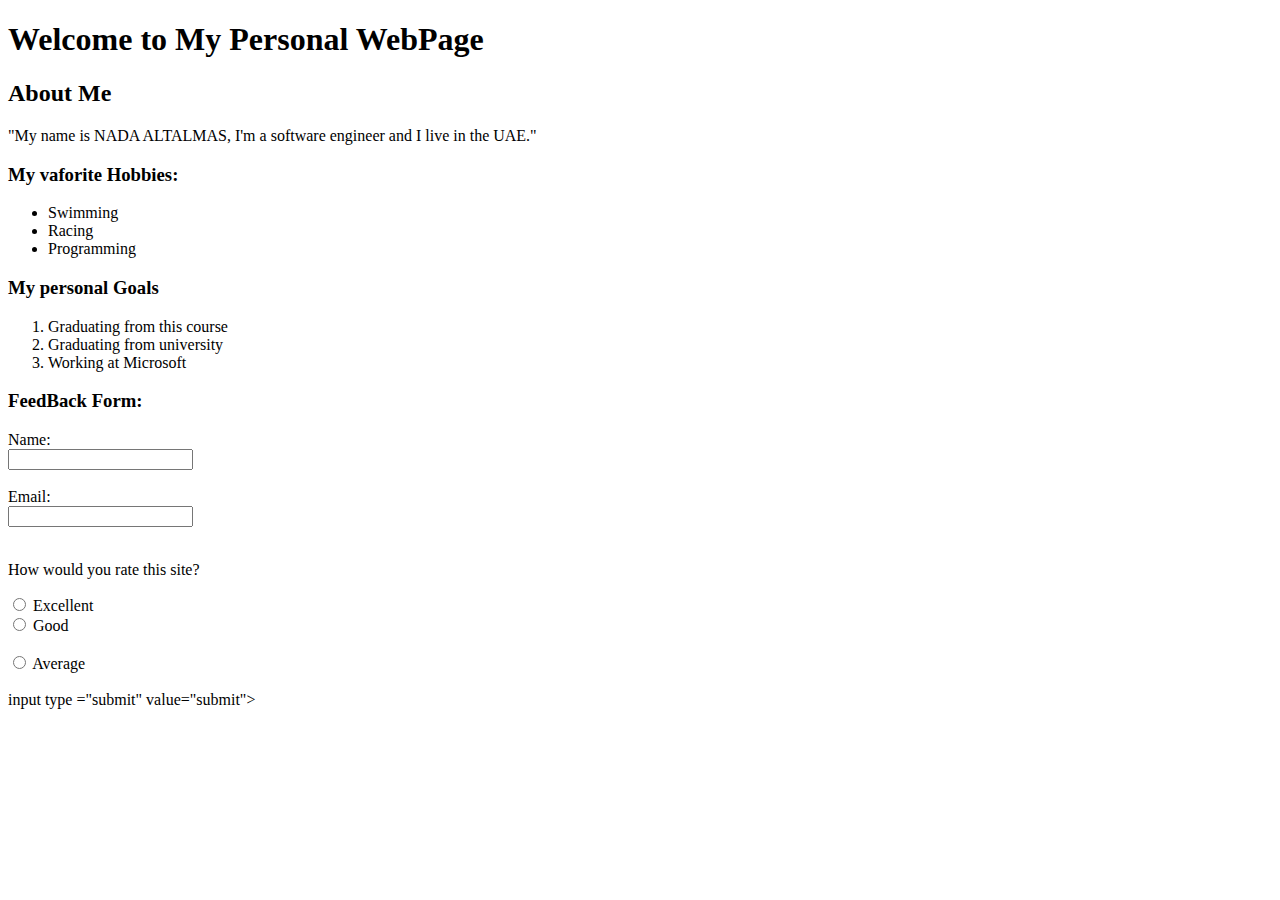
<file: index.html>
<!DOCTYPE html>
<html>
<head>
   <meta charset = "UTF-8">
   <title>My Web Page</title>
</head>
<body>
   <h1>Welcome to My Personal WebPage</h1>
   <h2>About Me</h2>

   <p> "My name is NADA ALTALMAS, I'm a software engineer and I live in the UAE."</p>
   
   <h3>My vaforite Hobbies:</h3>
   <ul>
      <li>Swimming</li>
      <li>Racing</li>
      <li>Programming</li>
   </ul>
   
   <h3>My personal Goals</h3>
   <ol>
      <li>Graduating from this course</li>
      <li>Graduating from university</li>
      <li>Working at Microsoft</li>
   </ol> 

   <h3>FeedBack Form:</h3>
   <form>
      <label for="name">Name:</label><br>
      <input type="text" id="name" name="name"><br><br>

      <label for="email">Email:</label><br>
      <input type="email" id="email" name="email"><br><br>

      <p>How would you rate this site?</p>
      <input type="radio" id="excellent" name="rating" value="Excellent">
      <label for="excellent">Excellent</label><br>

      <input type="radio" id="good" name="rating" value="Good">
      <label for="good">Good</label><br><br>

      <input type="radio" id="average" name="rating" value="Average">
      <label for="average">Average</label><br><br>

      input type ="submit" value="submit">
    </form>  

</body>
</html>
</file>
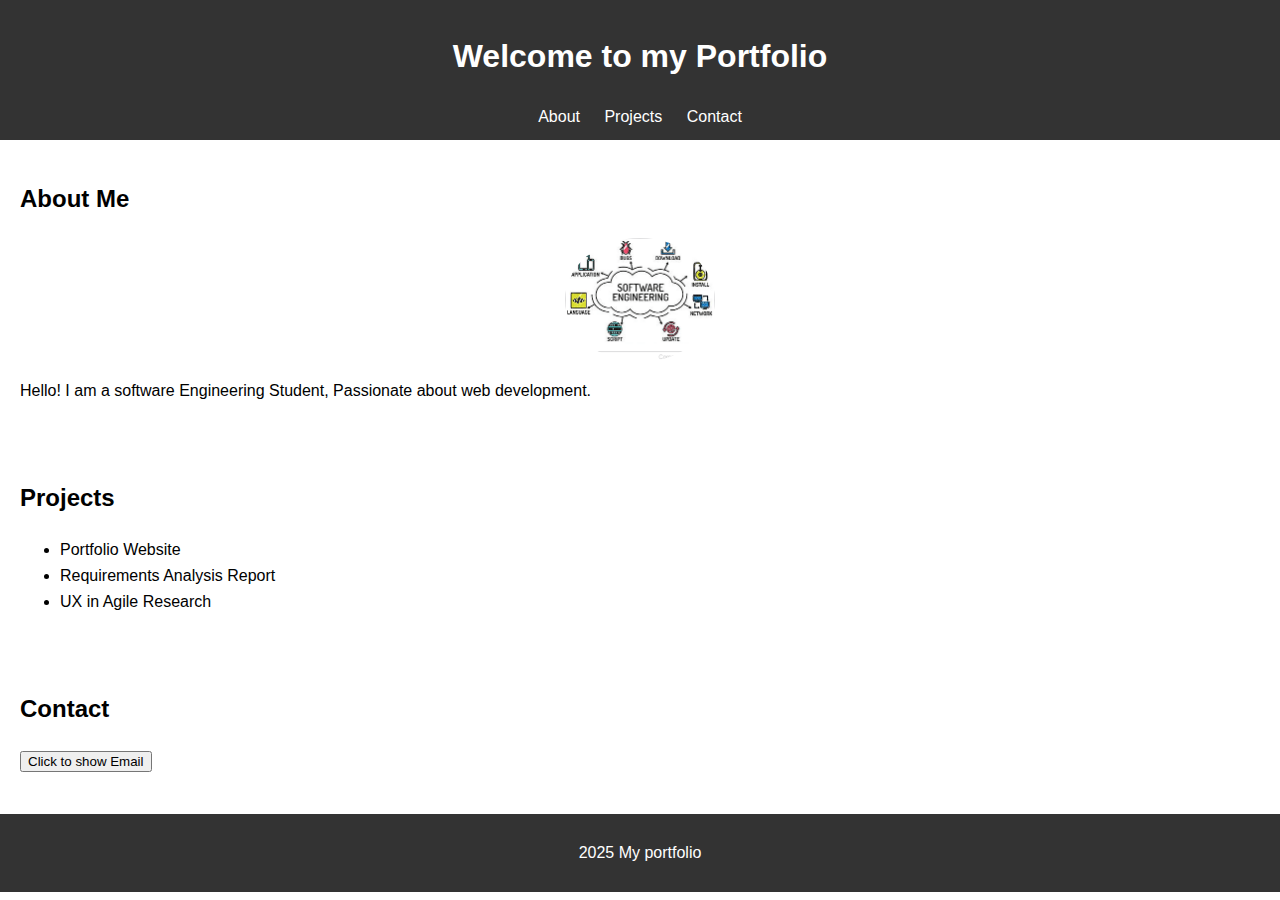
<file: portfolio-website/index.html>
<!DOCTYPE html>
<html lang="en">
    <head>
        <meta charset="UTF-8"  />
        <mate name="viewport" content="width=device-width, initial-scale=1.0" />
        <title>My Portfolio</title>
        <link rel="stylesheet" href="style.css" />
    </head>

    <body>
        <header>
            <h1>Welcome to my Portfolio</h1>
            <nav>
                <a href="about">About</a>
                <a href="projects">Projects</a>
                <a href="contact">Contact</a>
            </nav>
        </header>

        <section id="about">
            <h2>About Me</h2>
            <img src="images1/software-engineering.png" alt="My profile picture" width="150" />
            <p>Hello! I am a software Engineering Student, Passionate about web development.</p>
        </section>

        <section id="projects">
            <h2>Projects</h2>
            <ul>
                <li>Portfolio Website</li>
                <li>Requirements Analysis Report</li>
                <li>UX in Agile Research</li>
            </ul>
        </section>

        <section id="contact">
            <h2>Contact</h2>
            <button id="contactBtn">Click to show Email</button>
            <p id="email" style="display:none;">myemail@examole.com</p>
        </section>

        <footer>
            <p> 2025 My portfolio</p>
        </footer>

        <script src="script.js"></script>
    </body>
    </html>
</file>
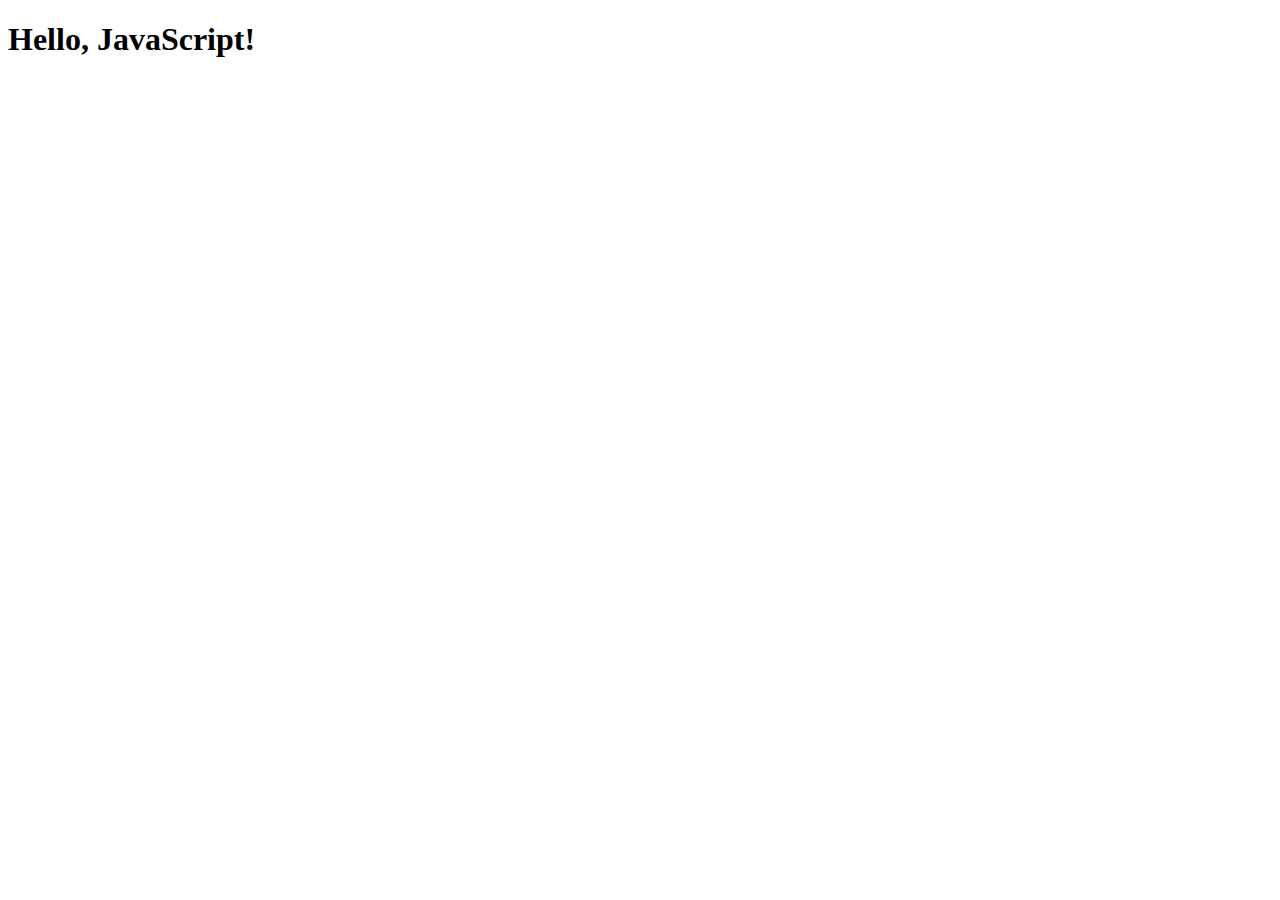
<file: index2.html>
<!DOCTYPE html>
<html lang="en">

<head>
    <meta charset="UTF-8">
    <title>JavaScript Lab</title>
</head>

  <body>
    <h1>Hello, JavaScript!</h1>


    <script>
    console.log('Hello, World!');

    let Name = "Alice";
    const Age =30;
    var City = "New York";

    console.log(Name);
    console.log(Age);
    console.log(City);

    if(Age > 18)
    {
        Console.WriteLine("You are an adult.");
    }

        function SquareNumber(number)
        {
            return number*number;

        }
        let result = SquareNumber(4);
        console.log(result);
    </script>
  </body>

</html>
</file>
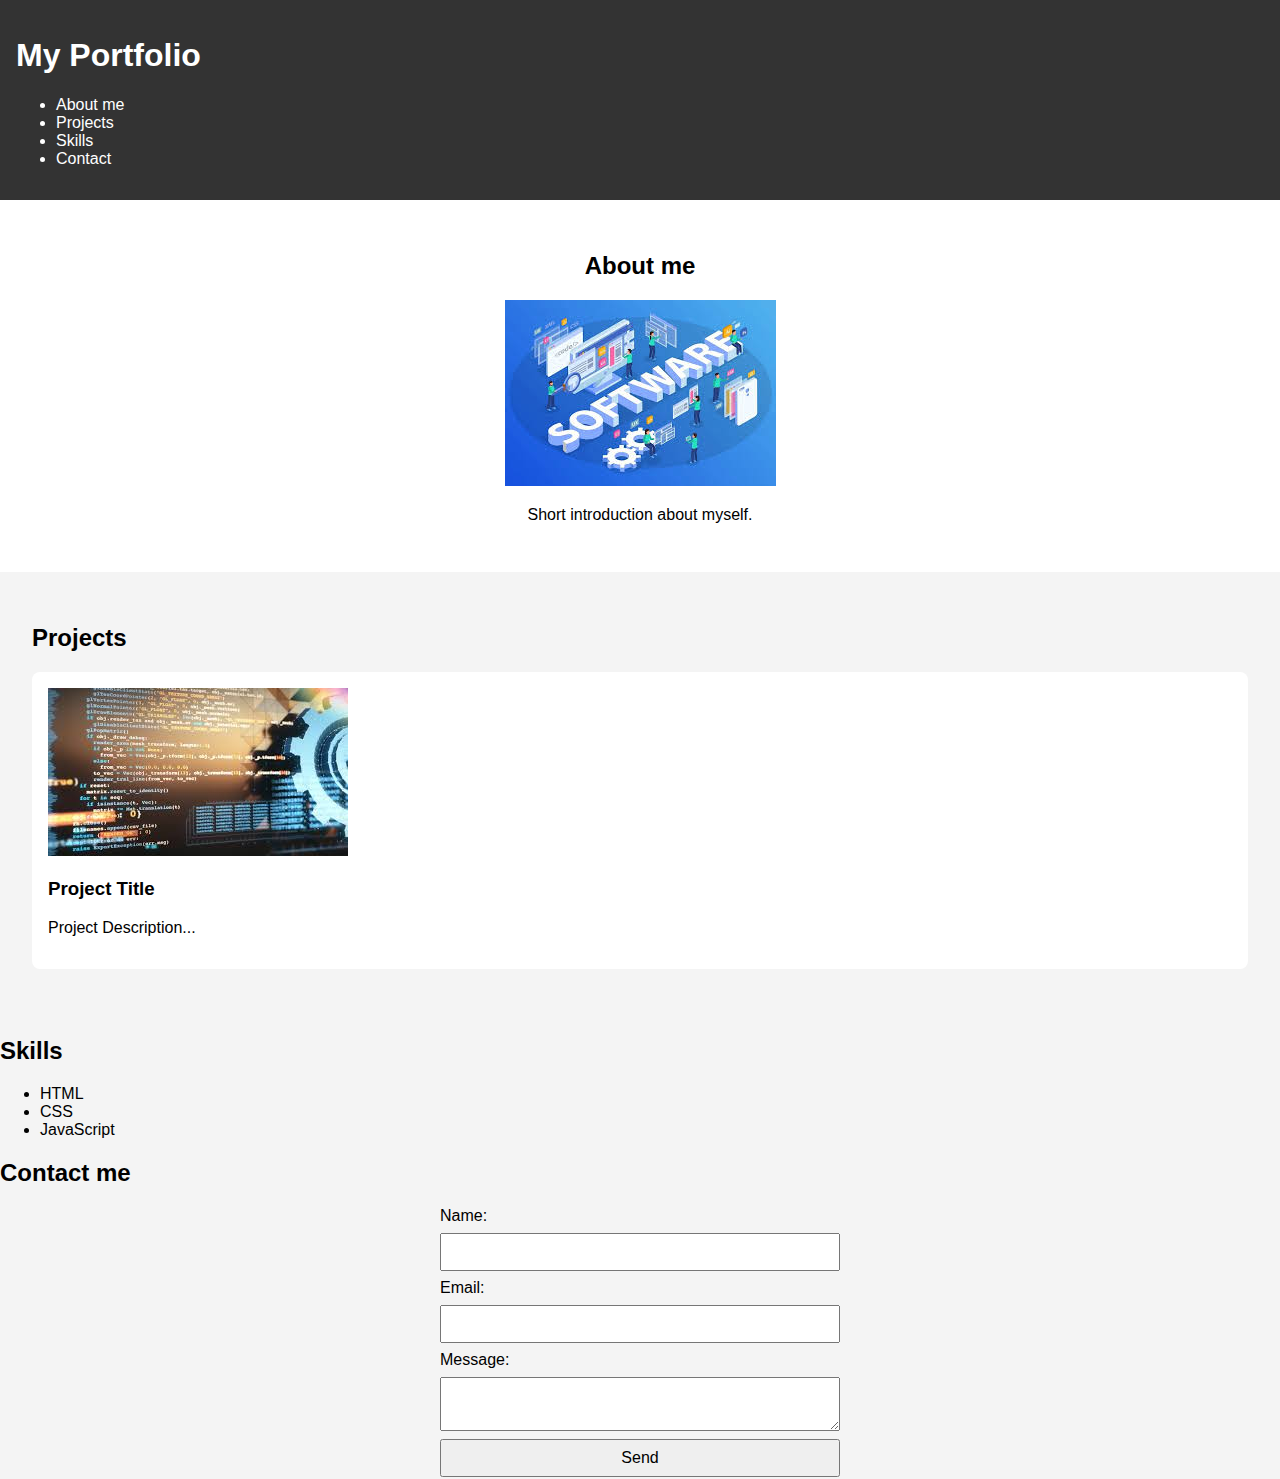
<file: Project-fplder/index10.html>
<!DOCTYPE html>

<html lang="en">
    <head>
        <meta charset=""UTF-8>
        <meta name="viewport" content="width=device-width, initial-scale=1.0">
        <title>My Portfolio</title>
        <link rel="stylesheet" href="styles.css">

    </head>
    <body>

        <header>
            <h1>My Portfolio</h1>
            <nav>
                <ul>
                    <li><a href="#about">About me</a></li>
                    <li><a href="#projects">Projects</a></li>
                    <li><a href="#skills">Skills</a></li>
                    <li><a href="#contact">Contact</a></li>
                </ul>
            </nav>
        </header>

        <section id="about">

            <h2>About me</h2>
            <img src="images/GCLASS.jpg" alt="My profile picture">
            <p>Short introduction about myself.</p>
        </section>

        <section id="projects">
            <h2>Projects</h2>
            <div class="project-card">
                <img src="images/CLS200.jpg" alt="Screenshot of project 1">
                <h3>Project Title</h3>
                <p>Project Description...</p>
            </div>
        </section>

        <section id="skills">
            <h2>Skills</h2>
            <ul>
                <li>HTML</li>
                <li>CSS</li>
                <li>JavaScript</li>
            </ul>
        </section>

        <section id="contact">
            <h2>Contact me</h2>
            <form>
                <label for="name">Name:</label>
                <input type="text" id="name" name="email">

                <label for="email">Email:</label>
                <input type="email" id="email" name="email">

                <label for="message">Message:</label>
                <textarea id="message" name="message"></textarea>

                <button type="submit">Send</button>
            </form>
        </section>

        <script src="Script.js"></script>
    </body>
</html>
</file>
<file: portfolio-website/style.css>
body{
    font-family: Arial, sans-serif;
    margin: 0;
    padding: 0;
    line-height: 1.6;
}

header{
    background: #333;
    color: #fff;
    padding: 10px 20px;
    text-align: center;
}

header nav a{
    color: #fff;
    margin: 0 10px;
    text-decoration: none;
}

#about img {
    border-radius: 50%;
    display: block;
    margin: 10px auto;
    width: 150px;
}

section{
    padding: 20px;
}

footer{
    background: #333;
    color: #fff;
    text-align: center;
    padding: 10px;
    margin-top: 20px;
}

@media (max-width: 600px){


header nav{
    display: block;
}
header nav a{
    display: block;
    margin: 5px 0;
}
}
</file>
<file: Project-fplder/styles.css>
body {
    font-family: Arial, sans-serif;
    margin: 0;
    padding: 0;
    background-color: #f4f4f4;
}

header{

    background-color: #333;
    color: white;
    padding: 1rem;
}

nav u1{

    list-style: none;
    display: flex;
    gap: 1rem;
    padding: 0;
    margin: 0;
}

nav a{
    color: white;
    text-decoration: none;
}

#about{

    padding: 2rem;
    background: white;
    text-align: center;
}

#projects{

    padding: 2rem;
}

.project-card{
    background: white;
    padding: 1rem;
    margin-bottom: 1rem;
    border-radius: 8px;
}

#skills u1{
    list-style: none;
    display: flex;
    gap: 1rem;
    padding: 0;
}

form{

    display: flex;
    flex-direction: column;
    gap: 0.5rem;
    max-width: 400px;
    margin: auto;
}

input, textarea, button{
    padding: 0.5rem;
    font-size: 1rem;
}

@media (max-width: 768px) {
    nav u1{
        flex-direction: column;
    }
}

img, video {
    max-width: 100%;
    height: auto;
}

nav u1{
    display: -webkit-flex;
    display: flex;
}
</file>
